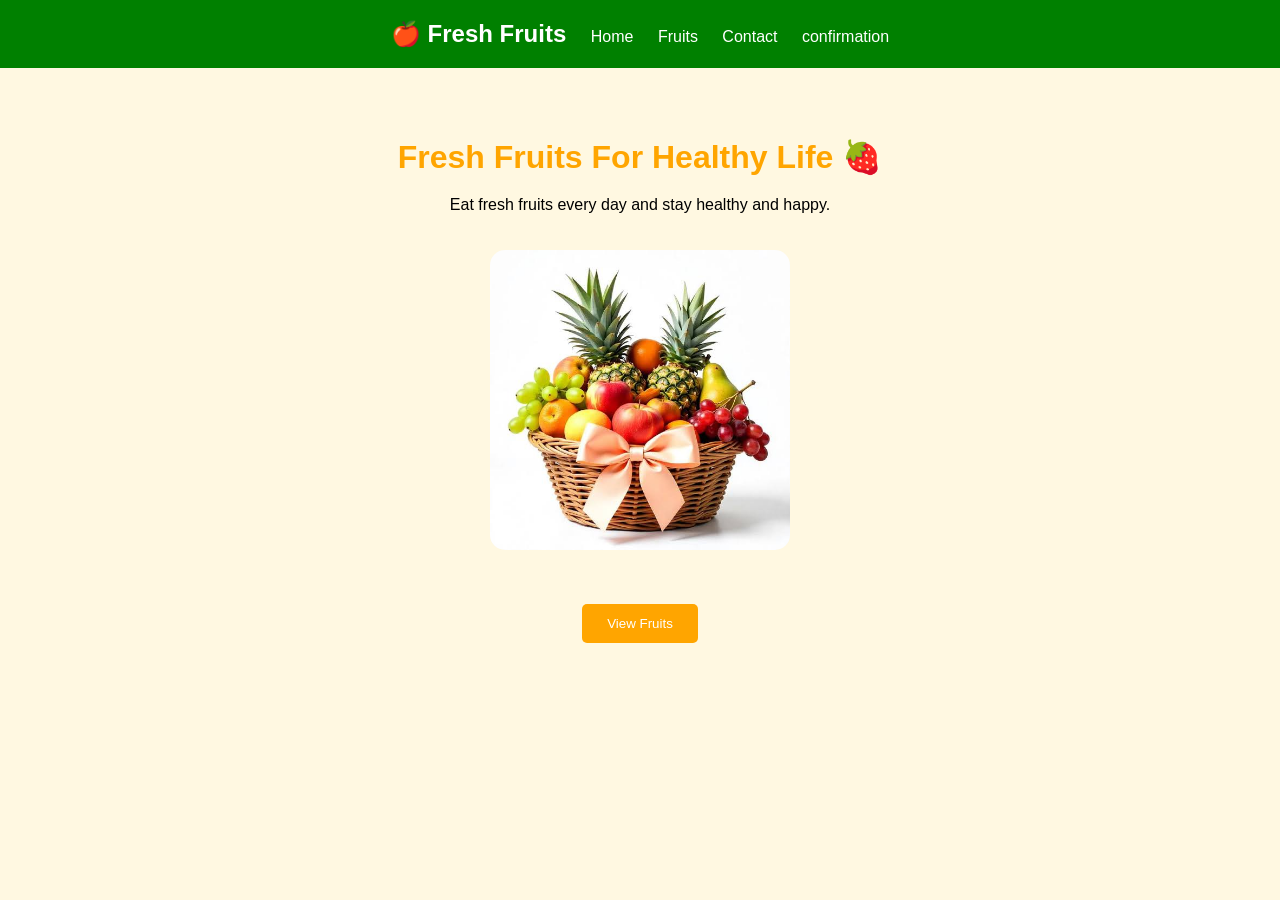
<file: index.html>
<!DOCTYPE html>
<html>
<head>
    <title>Fresh Fruits</title>
    <link rel="stylesheet" href="style.css">
</head>

<body>

    <nav>
        <h2>🍎 Fresh Fruits</h2>

        <a href="index.html">Home</a>
        <a href="fruit.html">Fruits</a>
        <a href="order.html">Contact</a>
        <a href="confirmation.html">confirmation</a>
    </nav>


    <div class="home">

        <div class="text">

            <h1>Fresh Fruits For Healthy Life 🍓</h1>

            <p>
                Eat fresh fruits every day and
                stay healthy and happy.<br><br><br>
            </p>

     </div>

        <img src="basket.png">

    </div>
    <a href="fruit.html">
         <button>View Fruits</button>
    </a>

</body>
</html>
</file>
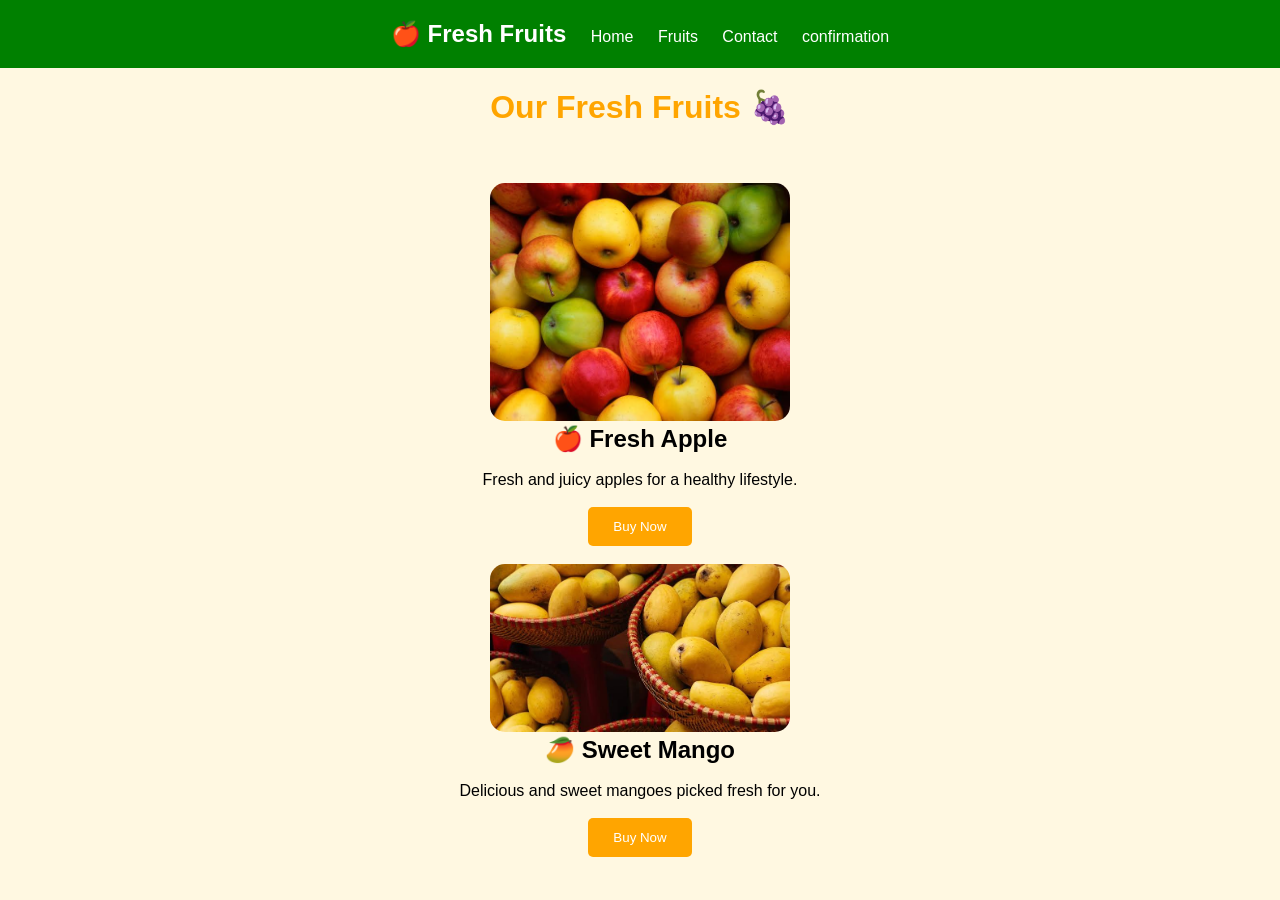
<file: fruit.html>
<!DOCTYPE html>
<html>
<head>
    <title>Our Fruits</title>
    <link rel="stylesheet" href="style.css">
</head>

<body>

    <nav>
        <h2>🍎 Fresh Fruits</h2>

        <a href="index.html">Home</a>
        <a href="fruit.html">Fruits</a>
        <a href="order.html">Contact</a>
        <a href="confirmation.html">confirmation</a>
    </nav>


    <div class="fruit">

        <h1>Our Fresh Fruits 🍇<br><br></h1>

        <div class="cards">

            <div class="card">

                <img src="apple.jpg">

                <h2>🍎 Fresh Apple</h2><br>

                <p>
                    Fresh and juicy apples
                    for a healthy lifestyle.<br><br>
                </p>
                <a href="order.html">
                <button>Buy Now</button><br><br>
                </a>

            </div>


            <div class="card">

                <img src="mango.jpg">

                <h2>🥭 Sweet Mango</h2><br>

                <p>
                    Delicious and sweet mangoes
                    picked fresh for you.<br><br>
                </p>

                 <a href="order.html">
                <button>Buy Now</button><br><br>
                </a>

            </div>

        </div>

    </div>

</body>
</html>
</file>
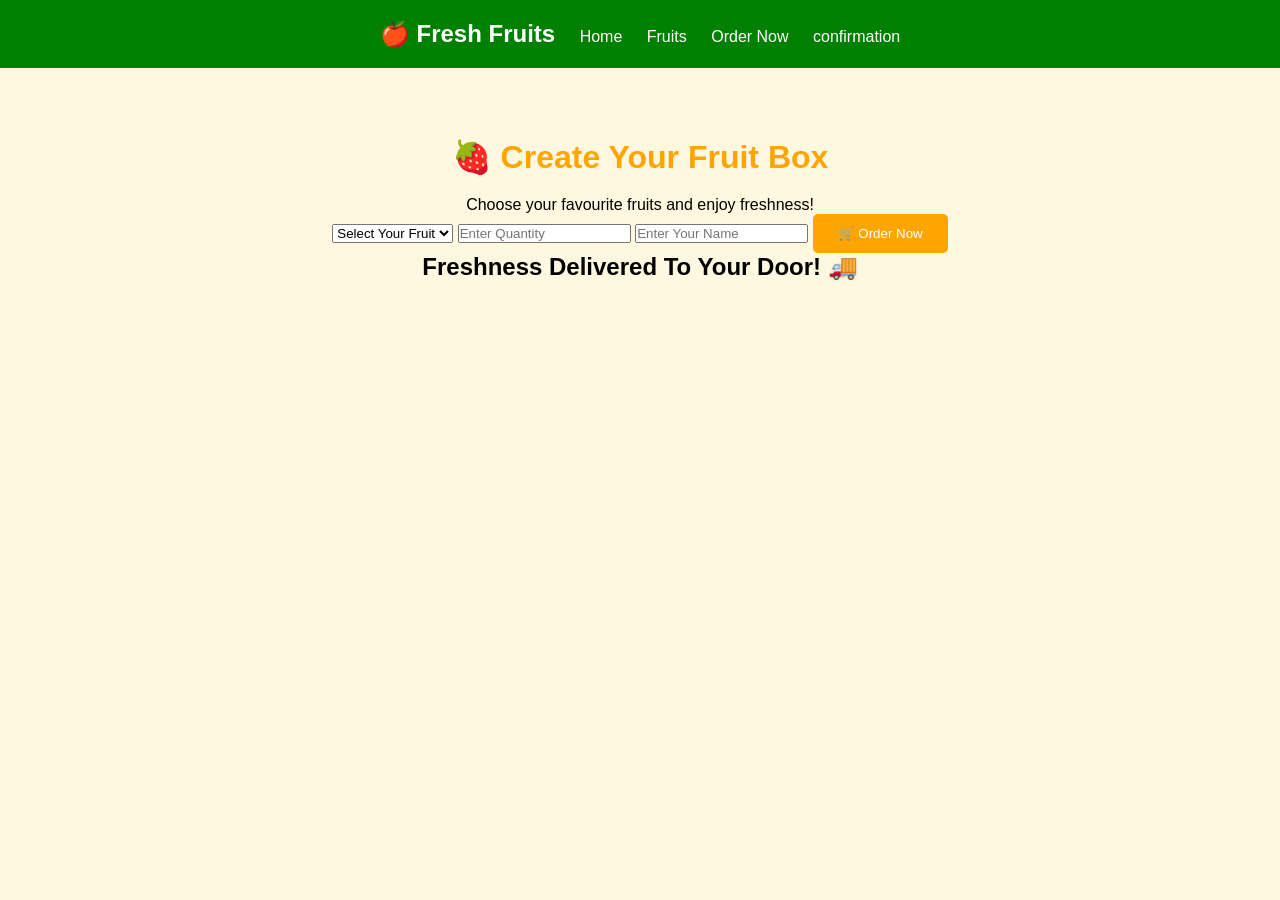
<file: order.html>
<!DOCTYPE html>
<html>
<head>
    <title>Order Fresh Fruits</title>
    <link rel="stylesheet" href="style.css">
</head>

<body>

    <nav>
        <h2>🍎 Fresh Fruits</h2>

        <a href="index.html">Home</a>
        <a href="fruit.html">Fruits</a>
        <a href="order.html">Order Now</a>
        <a href="confirmation.html">confirmation</a>
    </nav>

    <div class="order">

        <h1>🍓 Create Your Fruit Box</h1>

        <p>Choose your favourite fruits and enjoy freshness!</p>

        <select>
            <option>Select Your Fruit</option>
            <option>🍎 Apple</option>
            <option>🥭 Mango</option>
            <option>🍌 Banana</option>
            <option>🍇 Grapes</option>
        </select>

        <input type="number" placeholder="Enter Quantity">

        <input type="text" placeholder="Enter Your Name">
        <a href="confirmation.html">
             <button>🛒 Order Now</button>
        </a>

        <h2>Freshness Delivered To Your Door! 🚚</h2>

    </div>

</body>
</html>
</file>
<file: style.css>
* {
    margin: 0;
    padding: 0;
    box-sizing: border-box;
}

body {
    font-family: Arial;
    background: #fff8e1;
    text-align: center;
}

nav {
    background: green;
    padding: 20px;
}

nav h2 {
    color: white;
    display: inline;
}

nav a {
    color: white;
    text-decoration: none;
    margin-left: 20px;
}

.home, .fruits, .order {
    padding: 50px;
}

h1 {
    color: orange;
    margin: 20px;
}

img {
    width: 300px;
    border-radius: 15px;
}

button {
    background: orange;
    color: white;
    padding: 12px 25px;
    border: none;
    border-radius: 5px;
}

button:hover {
    background: green;
}
</file>
